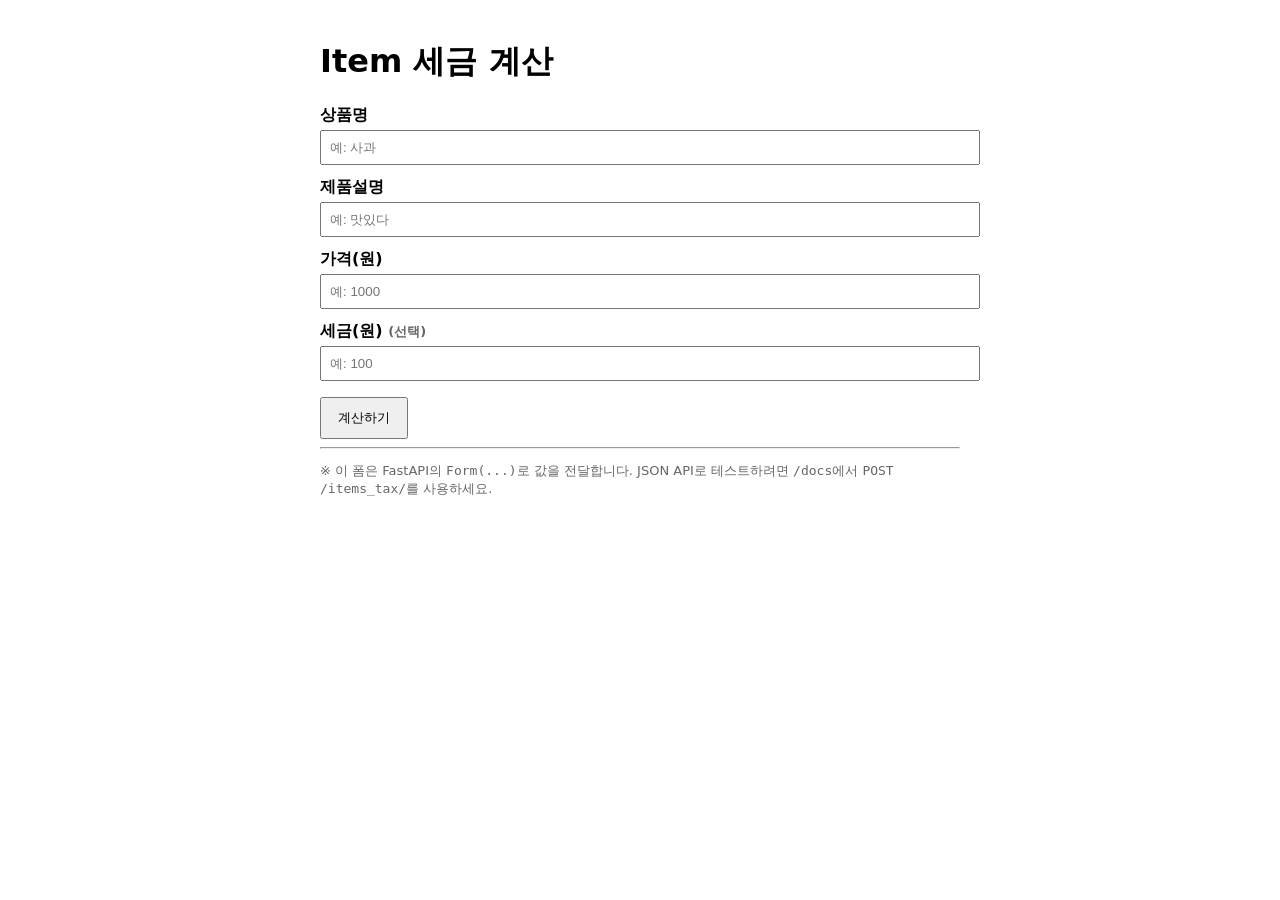
<file: 4주차/4. LLM&RAG/fastAPI/templates/form.html>
<!DOCTYPE html>
<html lang="en">
<head>
  <meta charset="UTF-8">
  <meta name="viewport" content="width=device-width, initial-scale=1.0">
  <title>웹사이트 연결(데이터 연결)</title>
  <style>
    body { font-family: system-ui, sans-serif; max-width: 640px; margin: 40px auto; }
    label { display:block; margin: 12px 0 4px; font-weight: 600; }
    input[type="text"], input[type="number"] { width: 100%; padding: 8px; }
    button { margin-top: 16px; padding: 10px 16px; cursor: pointer; }
    .tip { color: #666; font-size: 13px; }
  </style>
</head>
<body>
  <h1>Item 세금 계산</h1>
  <form action="http://127.0.0.1:8081/items_tax/submit" method="post">
    <label for="name">상품명</label>
    <input type="text" id="name" name="name" placeholder="예: 사과" required />

    <label for="description">제품설명</label>
    <input type="text" id="description" name="description" step="0.01" placeholder="예: 맛있다" required />

    <label for="price">가격(원)</label>
    <input type="number" id="price" name="price" step="0.01" placeholder="예: 1000" required />

    <label for="tax">세금(원) <span class="tip">(선택)</span></label>
    <input type="number" id="tax" name="tax" step="0.01" placeholder="예: 100" />

    <button type="submit">계산하기</button>
    <!-- @app.post('/items_tax/submit', response_class=HTMLResponse) -->
  </form>

  <hr />
  <p class="tip">
    ※ 이 폼은 FastAPI의 <code>Form(...)</code>로 값을 전달합니다.  
    JSON API로 테스트하려면 <code>/docs</code>에서 <code>POST /items_tax/</code>를 사용하세요.
  </p>
</body>
</html>
</file>
